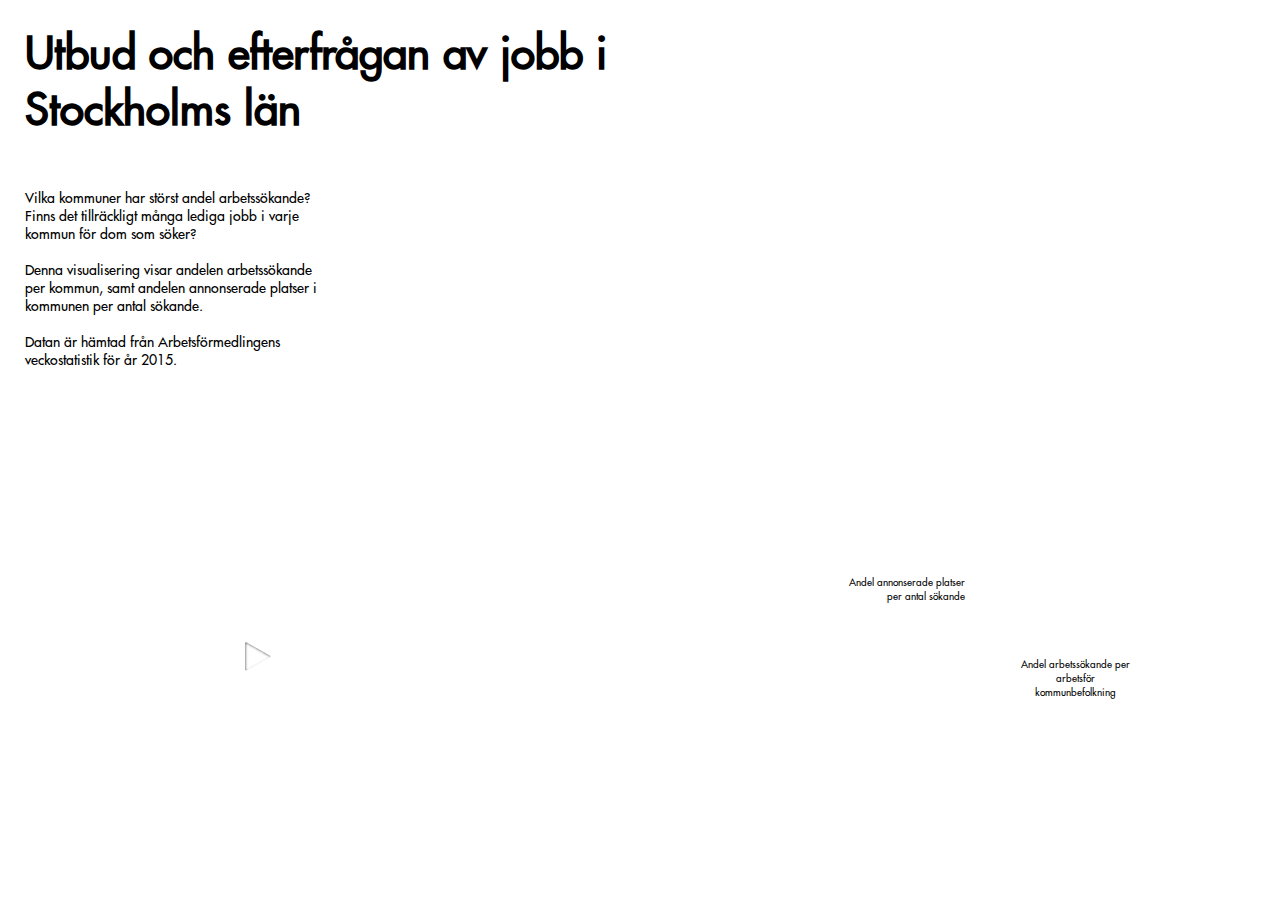
<file: index.html>
<!DOCTYPE html>
<html lang="en">

<head>
    <meta http-equiv="X-UA-Compatible" content="IE=edge">
    <meta charset="utf-8">    
    <meta name="viewport" content="width=device-width, initial-scale=1">
    <!-- The above 3 meta tags *must* come first in the head; any other head content must come *after* these tags -->
    <title>Geoshepherds</title>
    <meta name="description" content="Visualisering av utbud och efterfrågan av arbete i Stockholms Län">
    <meta name="keywords" content="Data visualisation, GIS, Map design, arbetslöshet, jobb, platser, utbud och efterfrågan, Stockholms län">
    <meta name="author" content="geoshepherds">  
    <link href="d3.slider.css" rel="stylesheet" type="text/css">
    <link href="style.css" rel="stylesheet" type="text/css">
    
    <!-- HTML5 shim and Respond.js for IE8 support of HTML5 elements and media queries -->
    <!-- WARNING: Respond.js doesn't work if you view the page via file:// -->
    <!--[if lt IE 9]>
      <script src="https://oss.maxcdn.com/html5shiv/3.7.2/html5shiv.min.js"></script>
      <script src="https://oss.maxcdn.com/respond/1.4.2/respond.min.js"></script>
    <![endif]-->
    

</head>
    
<body>
    
    <div id="visContaier">    
        <div id="mapContainer"></div>
        <div id="play"></div>
        <div id="timeSlider">
            <div id="sliderDiv"></div>
            <div id="sliderProbe">
                <p></p>
                <div></div>
            </div>
        </div>
        
        <h1 id="mainTitle">Utbud och efterfrågan av jobb i Stockholms län</h1>
        <p id="mainText">Vilka kommuner har störst andel arbetssökande?Finns det tillräckligt många lediga jobb i varje kommun för dom som söker?<br><br>Denna visualisering visar andelen arbetssökande per kommun, samt andelen annonserade platser i kommunen per antal sökande.<br><br>Datan är hämtad från Arbetsförmedlingens veckostatistik för år 2015.</p>
        <p class="legendText" id="platserText">Andel annonserade platser per antal sökande</p>
        <p class="legendText" id="sokandeText">Andel arbetssökande per arbetsför kommunbefolkning</p>
        
        <div id="weekText"></div>
        
        
    </div>
    
    

    
<footer>
    
</footer>
    
    <script src="https://ajax.googleapis.com/ajax/libs/jquery/1.12.2/jquery.min.js"></script>
    
    <script src="https://d3js.org/d3.v3.min.js" charset="utf-8"></script>
    <script src="http://d3js.org/queue.v1.min.js"></script>
    <script src="slider.js"></script>
    <script src="app.js"></script>
    
    
</body>
    
</html>
</file>
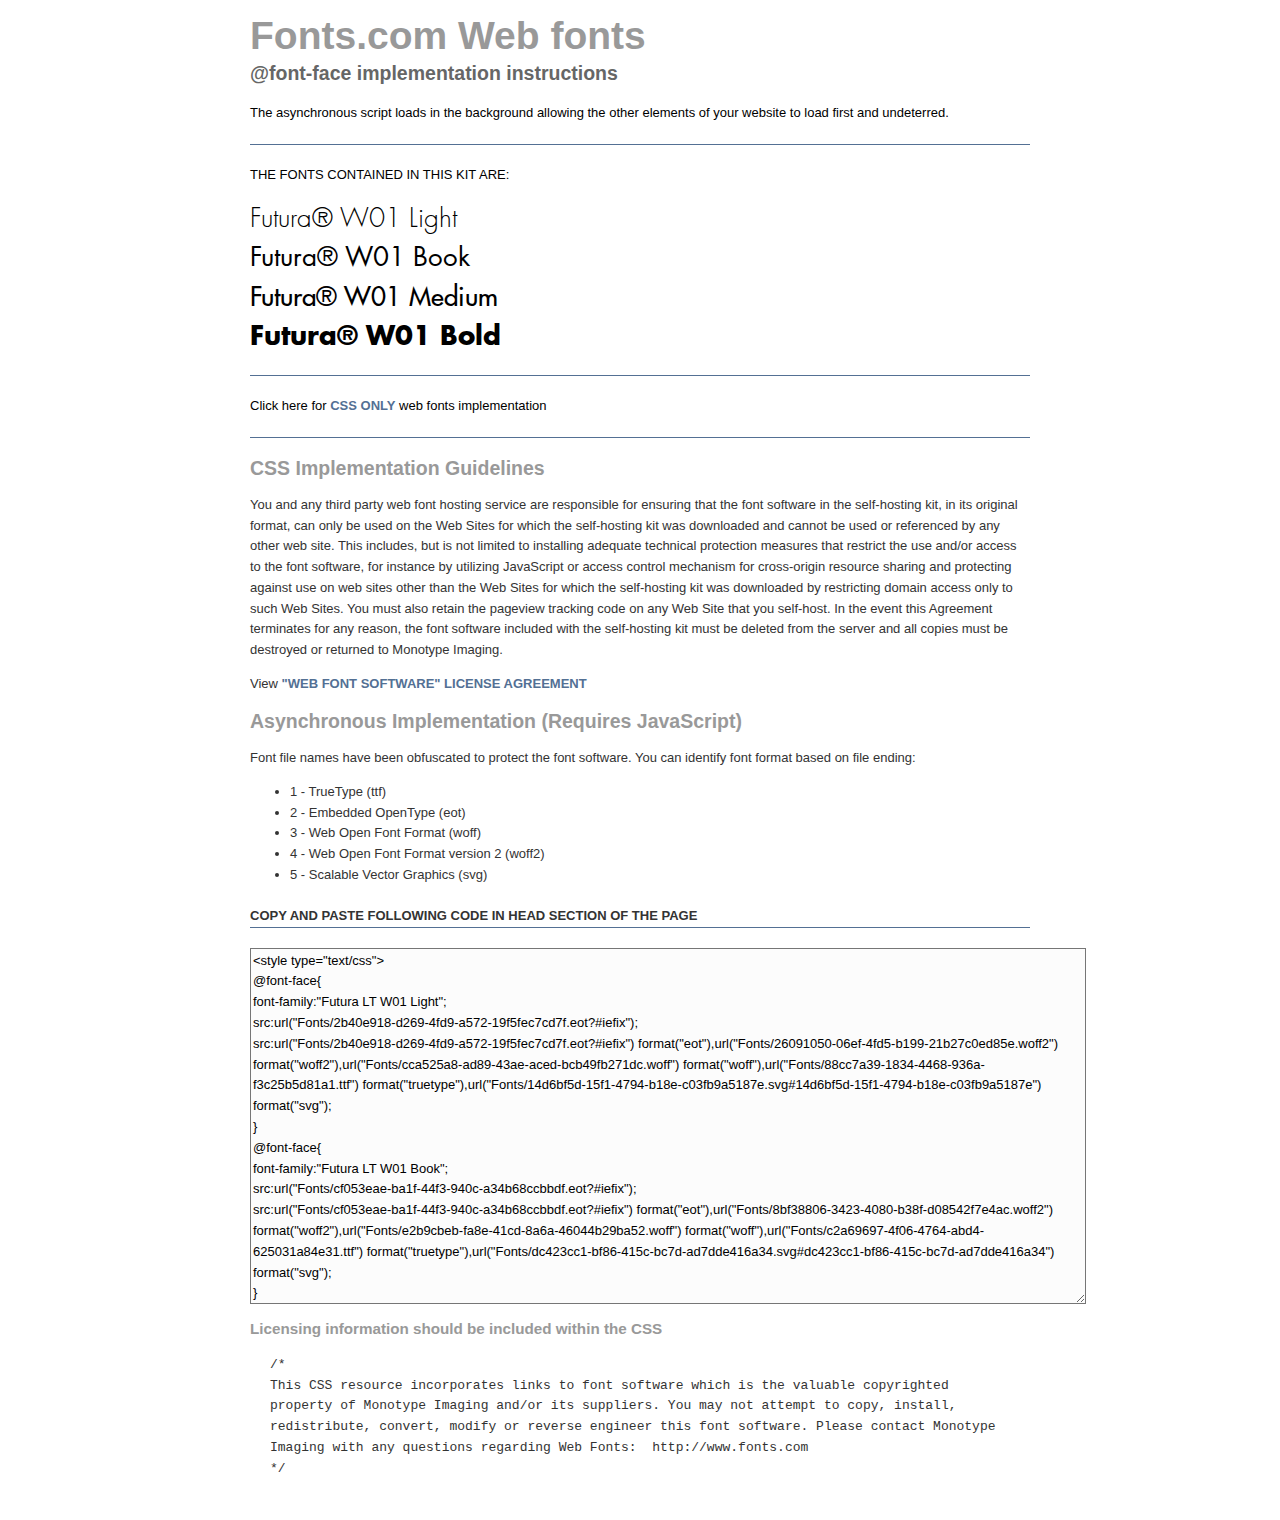
<file: jobsupplydemand-01052016/demo-async.htm>
<!DOCTYPE html PUBLIC "-//W3C//DTD XHTML 1.0 Transitional//EN" "http://www.w3.org/TR/xhtml1/DTD/xhtml1-transitional.dtd">
<html xmlns="http://www.w3.org/1999/xhtml">
<head>
    <title>Webfonts Demo</title>
    <meta http-equiv="Content-Type" content="text/html; charset=UTF-8" />
    <style type="text/css">
	    body, textarea { font-family:Arial, Sans-Serif; line-height:1.6em; font-size:13px; }
	    h1 { font-size:3em; }
	    h2, h3 { color:#999; }
	    .content { width:780px; margin: 20px auto 40px; }
	    .demo { font-weight:bold; font-style:normal; color: #999 }
	    .fontdisplay {font-size:2em;line-height:150%;margin: 10px 40px 0px 0px;}
	    .guidelines { color:#333; }
	    pre { padding:0 0 0 20px; }
	    hr { border:0; border-bottom:1px solid #537094; margin:20px 0; }
	    .link { color: #537094;text-decoration:none; font-weight:bold;}
	    .uc {text-transform:uppercase}
	    
    </style>
    <style type="text/css">
@font-face{
font-family:"Futura LT W01 Light";
src:url("Fonts/2b40e918-d269-4fd9-a572-19f5fec7cd7f.eot?#iefix");
src:url("Fonts/2b40e918-d269-4fd9-a572-19f5fec7cd7f.eot?#iefix") format("eot"),url("Fonts/26091050-06ef-4fd5-b199-21b27c0ed85e.woff2") format("woff2"),url("Fonts/cca525a8-ad89-43ae-aced-bcb49fb271dc.woff") format("woff"),url("Fonts/88cc7a39-1834-4468-936a-f3c25b5d81a1.ttf") format("truetype"),url("Fonts/14d6bf5d-15f1-4794-b18e-c03fb9a5187e.svg#14d6bf5d-15f1-4794-b18e-c03fb9a5187e") format("svg");
}
@font-face{
font-family:"Futura LT W01 Book";
src:url("Fonts/cf053eae-ba1f-44f3-940c-a34b68ccbbdf.eot?#iefix");
src:url("Fonts/cf053eae-ba1f-44f3-940c-a34b68ccbbdf.eot?#iefix") format("eot"),url("Fonts/8bf38806-3423-4080-b38f-d08542f7e4ac.woff2") format("woff2"),url("Fonts/e2b9cbeb-fa8e-41cd-8a6a-46044b29ba52.woff") format("woff"),url("Fonts/c2a69697-4f06-4764-abd4-625031a84e31.ttf") format("truetype"),url("Fonts/dc423cc1-bf86-415c-bc7d-ad7dde416a34.svg#dc423cc1-bf86-415c-bc7d-ad7dde416a34") format("svg");
}
@font-face{
font-family:"Futura LT W01 Medium";
src:url("Fonts/0a41510f-c527-4001-89c5-d66d2c9ed34b.eot?#iefix");
src:url("Fonts/0a41510f-c527-4001-89c5-d66d2c9ed34b.eot?#iefix") format("eot"),url("Fonts/e17c7943-8db2-4470-9e2a-74a8d01f6776.woff2") format("woff2"),url("Fonts/6c72b0cb-89a1-4da9-8574-9244967bd9d6.woff") format("woff"),url("Fonts/dd79c75a-b0c9-4d70-a5a7-bdde1d5449fd.ttf") format("truetype"),url("Fonts/c35c8eec-24d3-4ed7-9159-df80a008bf54.svg#c35c8eec-24d3-4ed7-9159-df80a008bf54") format("svg");
}
@font-face{
font-family:"Futura LT W01 Bold";
src:url("Fonts/87f56fc1-ab05-4355-90af-9e83740663af.eot?#iefix");
src:url("Fonts/87f56fc1-ab05-4355-90af-9e83740663af.eot?#iefix") format("eot"),url("Fonts/3cf9e1e8-63a2-497f-86ed-6b63d6de1986.woff2") format("woff2"),url("Fonts/184895ac-545b-450b-9d3a-c0a0a7620977.woff") format("woff"),url("Fonts/bf8628d2-1ae0-4645-ba3f-3ce62d8d907c.ttf") format("truetype"),url("Fonts/20073de8-56dd-4e4c-9434-5097c3f2fd28.svg#20073de8-56dd-4e4c-9434-5097c3f2fd28") format("svg");
}
</style>
<script type="text/javascript">
var MTIProjectId='2e00e97e-5793-4326-8412-208807d6e8ef';
 (function() {
        var mtiTracking = document.createElement('script');
        mtiTracking.type='text/javascript';
        mtiTracking.async='true';
         mtiTracking.src='mtiFontTrackingCode.js';
        (document.getElementsByTagName('head')[0]||document.getElementsByTagName('body')[0]).appendChild( mtiTracking );
   })();
</script>
</head>
<body>
    <div class="content">
        <h1 class="demo">Fonts.com Web fonts</h1>
        <p style="margin-top: -10px; font-size: 1.5em; color: #666"><b>@font-face implementation instructions</b></p>
        <p>The asynchronous script loads in the background allowing the other elements of your website to load first and undeterred.</p>
        <hr />
        <p class="uc">The fonts contained in this kit are:</p>
        <div class="fontdisplay">
            <div style="font-family:'Futura LT W01 Light';"> Futura® W01 Light </div>
<div style="font-family:'Futura LT W01 Book';"> Futura® W01 Book </div>
<div style="font-family:'Futura LT W01 Medium';"> Futura® W01 Medium </div>
<div style="font-family:'Futura LT W01 Bold';"> Futura® W01 Bold </div>

        </div>
        <hr />
        Click here for <a class="link uc" href="demo.htm">css only</a> web fonts implementation
        <hr />
        <div class="guidelines">
            <h2>CSS Implementation Guidelines</h2>
            <p>You and any third party web font hosting service are responsible for ensuring that the font software in the self-hosting kit, in its original format, can only be used on the Web Sites for which the self-hosting kit was downloaded and cannot be used or referenced by any other web site. This includes, but is not limited to installing adequate technical protection measures that restrict the use and/or access to the font software, for instance by utilizing JavaScript or access control mechanism for cross-origin resource sharing and protecting against use on web sites other than the Web Sites for which the self-hosting kit was downloaded by restricting domain access only to such Web Sites. You must also retain the pageview tracking code on any Web Site that you self-host. In the event this Agreement terminates for any reason, the font software included with the self-hosting kit must be deleted from the server and all copies must be destroyed or returned to Monotype Imaging.</p>
            <p>View <a class="link" href="http://new.fonts.com/info/legal/eula/web-fonts" target="_blank">"WEB FONT SOFTWARE" LICENSE AGREEMENT</a></p>
            <h2>Asynchronous Implementation (Requires JavaScript)</h2>
            <p>Font file names have been obfuscated to protect the font software. You can identify font format based on file ending:</p>
            <ul>
                <li>1 - TrueType (ttf)</li>
                <li>2 - Embedded OpenType (eot)</li>
                <li>3 - Web Open Font Format (woff)</li>
                <li>4 - Web Open Font Format version 2 (woff2)</li>
                <li>5 - Scalable Vector Graphics (svg)</li>
                
            </ul>
            <p class="uc" style="margin: 20px 0px -20px;"><b>Copy and paste following code in head section of the page</b></p>
            <hr />
            <textarea style="width: 830px; height: 350px; border: 1 #fff solid; background-color: #fcfcfc;"><style type="text/css">
@font-face{
font-family:"Futura LT W01 Light";
src:url("Fonts/2b40e918-d269-4fd9-a572-19f5fec7cd7f.eot?#iefix");
src:url("Fonts/2b40e918-d269-4fd9-a572-19f5fec7cd7f.eot?#iefix") format("eot"),url("Fonts/26091050-06ef-4fd5-b199-21b27c0ed85e.woff2") format("woff2"),url("Fonts/cca525a8-ad89-43ae-aced-bcb49fb271dc.woff") format("woff"),url("Fonts/88cc7a39-1834-4468-936a-f3c25b5d81a1.ttf") format("truetype"),url("Fonts/14d6bf5d-15f1-4794-b18e-c03fb9a5187e.svg#14d6bf5d-15f1-4794-b18e-c03fb9a5187e") format("svg");
}
@font-face{
font-family:"Futura LT W01 Book";
src:url("Fonts/cf053eae-ba1f-44f3-940c-a34b68ccbbdf.eot?#iefix");
src:url("Fonts/cf053eae-ba1f-44f3-940c-a34b68ccbbdf.eot?#iefix") format("eot"),url("Fonts/8bf38806-3423-4080-b38f-d08542f7e4ac.woff2") format("woff2"),url("Fonts/e2b9cbeb-fa8e-41cd-8a6a-46044b29ba52.woff") format("woff"),url("Fonts/c2a69697-4f06-4764-abd4-625031a84e31.ttf") format("truetype"),url("Fonts/dc423cc1-bf86-415c-bc7d-ad7dde416a34.svg#dc423cc1-bf86-415c-bc7d-ad7dde416a34") format("svg");
}
@font-face{
font-family:"Futura LT W01 Medium";
src:url("Fonts/0a41510f-c527-4001-89c5-d66d2c9ed34b.eot?#iefix");
src:url("Fonts/0a41510f-c527-4001-89c5-d66d2c9ed34b.eot?#iefix") format("eot"),url("Fonts/e17c7943-8db2-4470-9e2a-74a8d01f6776.woff2") format("woff2"),url("Fonts/6c72b0cb-89a1-4da9-8574-9244967bd9d6.woff") format("woff"),url("Fonts/dd79c75a-b0c9-4d70-a5a7-bdde1d5449fd.ttf") format("truetype"),url("Fonts/c35c8eec-24d3-4ed7-9159-df80a008bf54.svg#c35c8eec-24d3-4ed7-9159-df80a008bf54") format("svg");
}
@font-face{
font-family:"Futura LT W01 Bold";
src:url("Fonts/87f56fc1-ab05-4355-90af-9e83740663af.eot?#iefix");
src:url("Fonts/87f56fc1-ab05-4355-90af-9e83740663af.eot?#iefix") format("eot"),url("Fonts/3cf9e1e8-63a2-497f-86ed-6b63d6de1986.woff2") format("woff2"),url("Fonts/184895ac-545b-450b-9d3a-c0a0a7620977.woff") format("woff"),url("Fonts/bf8628d2-1ae0-4645-ba3f-3ce62d8d907c.ttf") format("truetype"),url("Fonts/20073de8-56dd-4e4c-9434-5097c3f2fd28.svg#20073de8-56dd-4e4c-9434-5097c3f2fd28") format("svg");
}
</style>
<script type="text/javascript">
var MTIProjectId='2e00e97e-5793-4326-8412-208807d6e8ef';
 (function() {
        var mtiTracking = document.createElement('script');
        mtiTracking.type='text/javascript';
        mtiTracking.async='true';
         mtiTracking.src='mtiFontTrackingCode.js';
        (document.getElementsByTagName('head')[0]||document.getElementsByTagName('body')[0]).appendChild( mtiTracking );
   })();
</script></textarea>
            <h3>Licensing information should be included within the CSS</h3>
<pre>/*
This CSS resource incorporates links to font software which is the valuable copyrighted
property of Monotype Imaging and/or its suppliers. You may not attempt to copy, install,
redistribute, convert, modify or reverse engineer this font software. Please contact Monotype
Imaging with any questions regarding Web Fonts:  http://www.fonts.com
*/</pre>
        </div>
    </div>
</body>
</html>
</file>
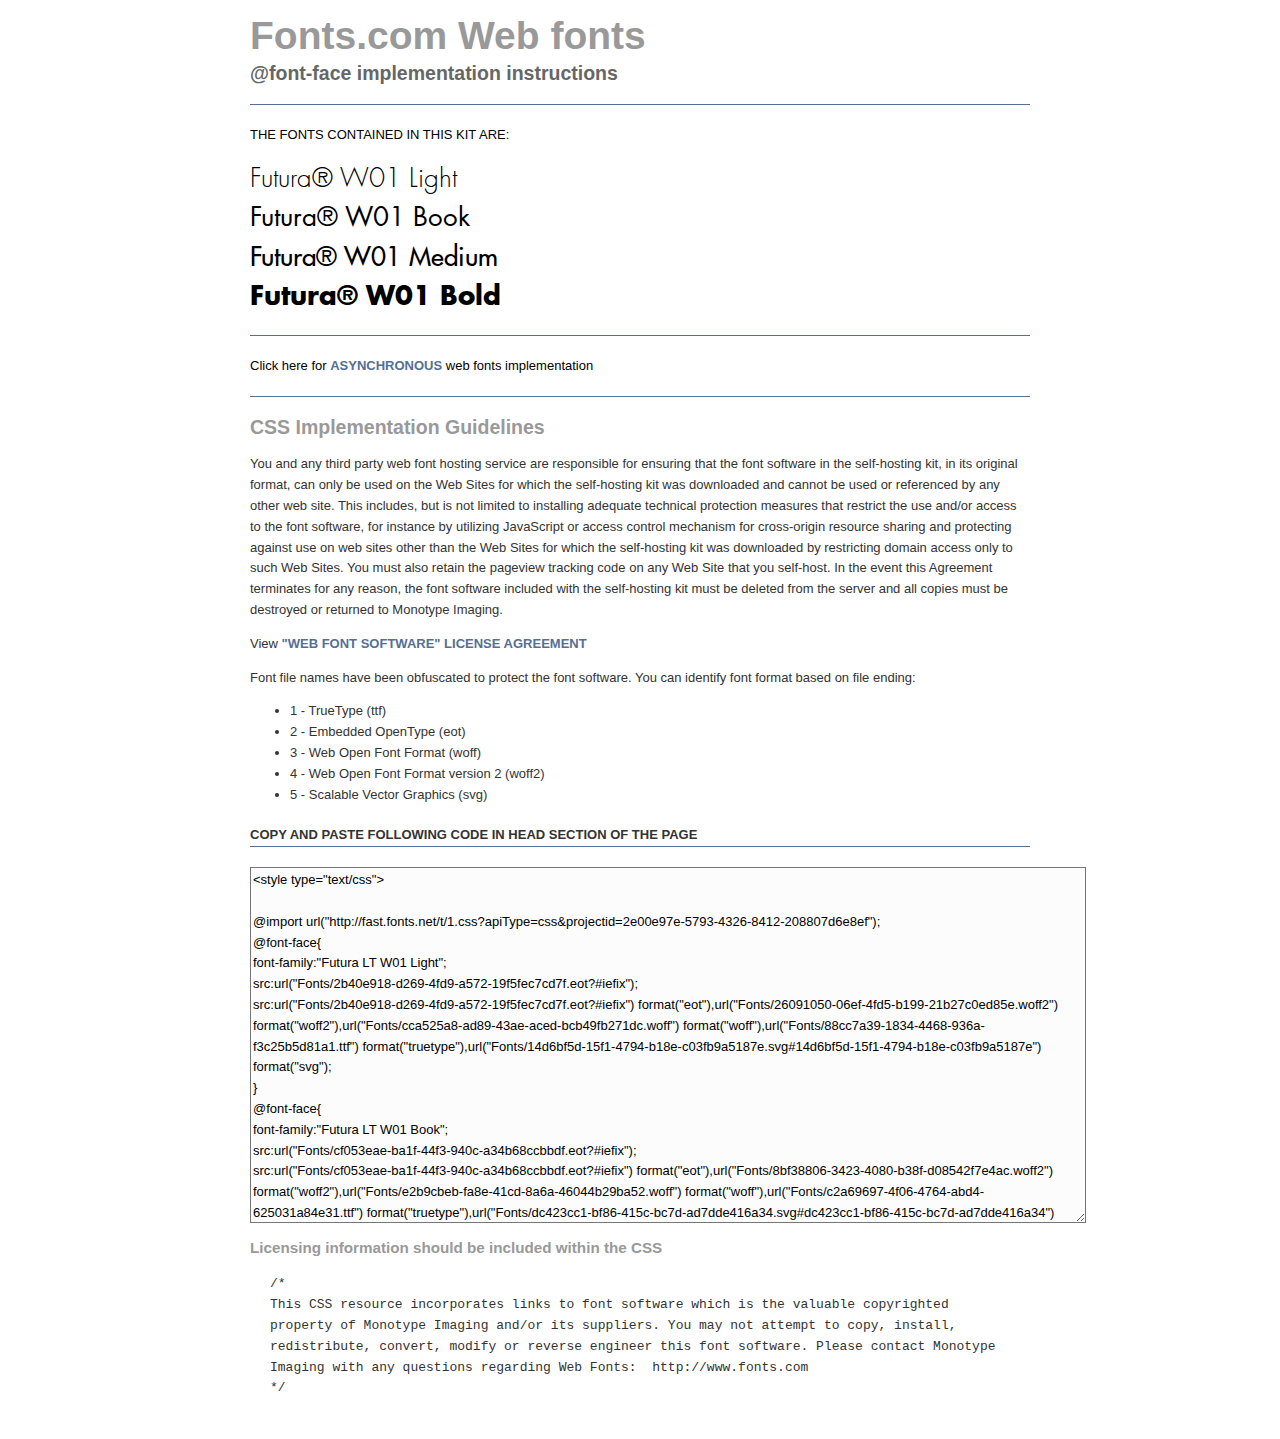
<file: jobsupplydemand-01052016/demo.htm>
<!DOCTYPE html PUBLIC "-//W3C//DTD XHTML 1.0 Transitional//EN" "http://www.w3.org/TR/xhtml1/DTD/xhtml1-transitional.dtd">
<html xmlns="http://www.w3.org/1999/xhtml">
<head>
    <title>Webfonts Demo</title>
    <meta http-equiv="Content-Type" content="text/html; charset=UTF-8" />
    <style type="text/css">
	    body, textarea { font-family:Arial, Sans-Serif; line-height:1.6em; font-size:13px; }
	    h1 { font-size:3em; }
	    h2, h3 { color:#999; }
	    .content { width:780px; margin: 20px auto 40px; }
	    .demo { font-weight:bold; font-style:normal; color: #999 }
	    .fontdisplay {font-size:2em;line-height:150%;margin: 10px 40px 0px 0px;}
	    .guidelines { color:#333; }
	    pre { padding:0 0 0 20px; }
	    hr { border:0; border-bottom:1px solid #537094; margin:20px 0; }
	    .link { color: #537094;text-decoration:none; font-weight:bold;}
	    .uc {text-transform:uppercase}
	    
    </style>
    <style type="text/css">

@import url("http://fast.fonts.net/t/1.css?apiType=css&projectid=2e00e97e-5793-4326-8412-208807d6e8ef");
@font-face{
font-family:"Futura LT W01 Light";
src:url("Fonts/2b40e918-d269-4fd9-a572-19f5fec7cd7f.eot?#iefix");
src:url("Fonts/2b40e918-d269-4fd9-a572-19f5fec7cd7f.eot?#iefix") format("eot"),url("Fonts/26091050-06ef-4fd5-b199-21b27c0ed85e.woff2") format("woff2"),url("Fonts/cca525a8-ad89-43ae-aced-bcb49fb271dc.woff") format("woff"),url("Fonts/88cc7a39-1834-4468-936a-f3c25b5d81a1.ttf") format("truetype"),url("Fonts/14d6bf5d-15f1-4794-b18e-c03fb9a5187e.svg#14d6bf5d-15f1-4794-b18e-c03fb9a5187e") format("svg");
}
@font-face{
font-family:"Futura LT W01 Book";
src:url("Fonts/cf053eae-ba1f-44f3-940c-a34b68ccbbdf.eot?#iefix");
src:url("Fonts/cf053eae-ba1f-44f3-940c-a34b68ccbbdf.eot?#iefix") format("eot"),url("Fonts/8bf38806-3423-4080-b38f-d08542f7e4ac.woff2") format("woff2"),url("Fonts/e2b9cbeb-fa8e-41cd-8a6a-46044b29ba52.woff") format("woff"),url("Fonts/c2a69697-4f06-4764-abd4-625031a84e31.ttf") format("truetype"),url("Fonts/dc423cc1-bf86-415c-bc7d-ad7dde416a34.svg#dc423cc1-bf86-415c-bc7d-ad7dde416a34") format("svg");
}
@font-face{
font-family:"Futura LT W01 Medium";
src:url("Fonts/0a41510f-c527-4001-89c5-d66d2c9ed34b.eot?#iefix");
src:url("Fonts/0a41510f-c527-4001-89c5-d66d2c9ed34b.eot?#iefix") format("eot"),url("Fonts/e17c7943-8db2-4470-9e2a-74a8d01f6776.woff2") format("woff2"),url("Fonts/6c72b0cb-89a1-4da9-8574-9244967bd9d6.woff") format("woff"),url("Fonts/dd79c75a-b0c9-4d70-a5a7-bdde1d5449fd.ttf") format("truetype"),url("Fonts/c35c8eec-24d3-4ed7-9159-df80a008bf54.svg#c35c8eec-24d3-4ed7-9159-df80a008bf54") format("svg");
}
@font-face{
font-family:"Futura LT W01 Bold";
src:url("Fonts/87f56fc1-ab05-4355-90af-9e83740663af.eot?#iefix");
src:url("Fonts/87f56fc1-ab05-4355-90af-9e83740663af.eot?#iefix") format("eot"),url("Fonts/3cf9e1e8-63a2-497f-86ed-6b63d6de1986.woff2") format("woff2"),url("Fonts/184895ac-545b-450b-9d3a-c0a0a7620977.woff") format("woff"),url("Fonts/bf8628d2-1ae0-4645-ba3f-3ce62d8d907c.ttf") format("truetype"),url("Fonts/20073de8-56dd-4e4c-9434-5097c3f2fd28.svg#20073de8-56dd-4e4c-9434-5097c3f2fd28") format("svg");
}

    </style>
</head>
<body>
    <div class="content">
        <h1 class="demo">Fonts.com Web fonts</h1>
        <p style="margin-top:-10px; font-size:1.5em;color:#666"><b>@font-face implementation instructions</b></p>
        <hr />
        <p class="uc">The fonts contained in this kit are:</p>
        <div class="fontdisplay">
<div style="font-family:'Futura LT W01 Light';"> Futura® W01 Light </div>
<div style="font-family:'Futura LT W01 Book';"> Futura® W01 Book </div>
<div style="font-family:'Futura LT W01 Medium';"> Futura® W01 Medium </div>
<div style="font-family:'Futura LT W01 Bold';"> Futura® W01 Bold </div>

        </div>
        <hr />
        Click here for <a class="link uc" href="demo-async.htm">asynchronous</a> web fonts implementation
        <hr />
        <div class="guidelines">
            <h2>CSS Implementation Guidelines</h2>
            <p>You and any third party web font hosting service are responsible for ensuring that the font software in the self-hosting kit, in its original format, can only be used on the Web Sites for which the self-hosting kit was downloaded and cannot be used or referenced by any other web site. This includes, but is not limited to installing adequate technical protection measures that restrict the use and/or access to the font software, for instance by utilizing JavaScript or access control mechanism for cross-origin resource sharing and protecting against use on web sites other than the Web Sites for which the self-hosting kit was downloaded by restricting domain access only to such Web Sites. You must also retain the pageview tracking code on any Web Site that you self-host. In the event this Agreement terminates for any reason, the font software included with the self-hosting kit must be deleted from the server and all copies must be destroyed or returned to Monotype Imaging.</p>
            <p>View <a class="link" href="http://new.fonts.com/info/legal/eula/web-fonts" target="_blank">"WEB FONT SOFTWARE" LICENSE AGREEMENT</a></p>
            <p>Font file names have been obfuscated to protect the font software. You can identify font format based on file ending:</p>
            <ul>
                <li>1 - TrueType (ttf)</li>
                <li>2 - Embedded OpenType (eot)</li>
                <li>3 - Web Open Font Format (woff)</li>
                <li>4 - Web Open Font Format version 2 (woff2)</li>
                <li>5 - Scalable Vector Graphics (svg)</li>
            </ul>
            <p class="uc" style="margin: 20px 0px -20px;"><b>Copy and paste following code in head section of the page</b></p>
            <hr />
            <textarea style="width:830px; height:350px; border:1 #fff solid; background-color:#fcfcfc;"><style type="text/css">

@import url("http://fast.fonts.net/t/1.css?apiType=css&projectid=2e00e97e-5793-4326-8412-208807d6e8ef");
@font-face{
font-family:"Futura LT W01 Light";
src:url("Fonts/2b40e918-d269-4fd9-a572-19f5fec7cd7f.eot?#iefix");
src:url("Fonts/2b40e918-d269-4fd9-a572-19f5fec7cd7f.eot?#iefix") format("eot"),url("Fonts/26091050-06ef-4fd5-b199-21b27c0ed85e.woff2") format("woff2"),url("Fonts/cca525a8-ad89-43ae-aced-bcb49fb271dc.woff") format("woff"),url("Fonts/88cc7a39-1834-4468-936a-f3c25b5d81a1.ttf") format("truetype"),url("Fonts/14d6bf5d-15f1-4794-b18e-c03fb9a5187e.svg#14d6bf5d-15f1-4794-b18e-c03fb9a5187e") format("svg");
}
@font-face{
font-family:"Futura LT W01 Book";
src:url("Fonts/cf053eae-ba1f-44f3-940c-a34b68ccbbdf.eot?#iefix");
src:url("Fonts/cf053eae-ba1f-44f3-940c-a34b68ccbbdf.eot?#iefix") format("eot"),url("Fonts/8bf38806-3423-4080-b38f-d08542f7e4ac.woff2") format("woff2"),url("Fonts/e2b9cbeb-fa8e-41cd-8a6a-46044b29ba52.woff") format("woff"),url("Fonts/c2a69697-4f06-4764-abd4-625031a84e31.ttf") format("truetype"),url("Fonts/dc423cc1-bf86-415c-bc7d-ad7dde416a34.svg#dc423cc1-bf86-415c-bc7d-ad7dde416a34") format("svg");
}
@font-face{
font-family:"Futura LT W01 Medium";
src:url("Fonts/0a41510f-c527-4001-89c5-d66d2c9ed34b.eot?#iefix");
src:url("Fonts/0a41510f-c527-4001-89c5-d66d2c9ed34b.eot?#iefix") format("eot"),url("Fonts/e17c7943-8db2-4470-9e2a-74a8d01f6776.woff2") format("woff2"),url("Fonts/6c72b0cb-89a1-4da9-8574-9244967bd9d6.woff") format("woff"),url("Fonts/dd79c75a-b0c9-4d70-a5a7-bdde1d5449fd.ttf") format("truetype"),url("Fonts/c35c8eec-24d3-4ed7-9159-df80a008bf54.svg#c35c8eec-24d3-4ed7-9159-df80a008bf54") format("svg");
}
@font-face{
font-family:"Futura LT W01 Bold";
src:url("Fonts/87f56fc1-ab05-4355-90af-9e83740663af.eot?#iefix");
src:url("Fonts/87f56fc1-ab05-4355-90af-9e83740663af.eot?#iefix") format("eot"),url("Fonts/3cf9e1e8-63a2-497f-86ed-6b63d6de1986.woff2") format("woff2"),url("Fonts/184895ac-545b-450b-9d3a-c0a0a7620977.woff") format("woff"),url("Fonts/bf8628d2-1ae0-4645-ba3f-3ce62d8d907c.ttf") format("truetype"),url("Fonts/20073de8-56dd-4e4c-9434-5097c3f2fd28.svg#20073de8-56dd-4e4c-9434-5097c3f2fd28") format("svg");
}

</style>

</textarea>
            <h3>Licensing information should be included within the CSS</h3>
<pre>/*
This CSS resource incorporates links to font software which is the valuable copyrighted
property of Monotype Imaging and/or its suppliers. You may not attempt to copy, install,
redistribute, convert, modify or reverse engineer this font software. Please contact Monotype
Imaging with any questions regarding Web Fonts:  http://www.fonts.com
*/</pre>
        </div>
    </div>
</body>
</html>
</file>
<file: d3.slider.css>
.d3-slider {
    position: relative;
    font-family: Verdana,Arial,sans-serif;
    font-size: 1.1em;
    z-index: 2;
    background: -webkit-linear-gradient(#808080, #f3f3f3 15%, #fff 44%);
    background: linear-gradient(#808080, #f3f3f3 15%, #fff 44%);
    box-shadow: inset 0 0 3px rgba(132,132,132,0.75);
    border-radius: 4px;
    border: none;
    height: 20px;
}

.d3-slider-horizontal {
    height: 20px;
}  

.d3-slider-range {
  background:#2980b9;
  left:0px;
  right:0px;
  height: 0.8em;
  position: absolute;
}

.d3-slider-range-vertical {
  background:#2980b9;
  left:0px;
  right:0px;
  position: absolute;
  top:0;
}

.d3-slider-vertical {
    width: .8em;
    height: 100px;
}      

.d3-slider-handle {
    position: absolute;
    z-index: 3;
    height: 20px;
    width: 15px;
    border-radius: 4px;
    background: #cc7a00;
    border: none;
    cursor: pointer;
    box-shadow: 1px 0 1px 0 rgba(132,132,132,0.75);
    box-shadow: -1px 0 1px 0 rgba(132,132,132,0.75);
}

/*
.d3-slider-handle:hover {
    border: 1px solid #999999;
}
*/

.d3-slider-horizontal .d3-slider-handle {
    top: 0;
    margin-left: -7.5px;
}

.d3-slider-axis {
    position: relative;
    z-index: 1;    
}

.d3-slider-axis-bottom {
    top: .8em;
}

.d3-slider-axis-right {
    left: .8em;
}

.d3-slider-axis path {
    stroke-width: 0;
    fill: none;
}

.d3-slider-axis line {
    fill: none;
    stroke: #aaa;
    shape-rendering: crispEdges;
}

.d3-slider-axis text {
    font-size: 11px;
}

.d3-slider-vertical .d3-slider-handle {
    left: -.25em;
    margin-left: 0;
    margin-bottom: -.6em;      
}
</file>
<file: style.css>
@import url("http://fast.fonts.net/t/1.css?apiType=css&projectid=2e00e97e-5793-4326-8412-208807d6e8ef");
@font-face{
font-family:"Futura Light";
src:url("Fonts/2b40e918-d269-4fd9-a572-19f5fec7cd7f.eot?#iefix");
src:url("Fonts/2b40e918-d269-4fd9-a572-19f5fec7cd7f.eot?#iefix") format("eot"),url("Fonts/26091050-06ef-4fd5-b199-21b27c0ed85e.woff2") format("woff2"),url("Fonts/cca525a8-ad89-43ae-aced-bcb49fb271dc.woff") format("woff"),url("Fonts/88cc7a39-1834-4468-936a-f3c25b5d81a1.ttf") format("truetype"),url("Fonts/14d6bf5d-15f1-4794-b18e-c03fb9a5187e.svg#14d6bf5d-15f1-4794-b18e-c03fb9a5187e") format("svg");
}
@font-face{
font-family:"Futura Book";
src:url("Fonts/cf053eae-ba1f-44f3-940c-a34b68ccbbdf.eot?#iefix");
src:url("Fonts/cf053eae-ba1f-44f3-940c-a34b68ccbbdf.eot?#iefix") format("eot"),url("Fonts/8bf38806-3423-4080-b38f-d08542f7e4ac.woff2") format("woff2"),url("Fonts/e2b9cbeb-fa8e-41cd-8a6a-46044b29ba52.woff") format("woff"),url("Fonts/c2a69697-4f06-4764-abd4-625031a84e31.ttf") format("truetype"),url("Fonts/dc423cc1-bf86-415c-bc7d-ad7dde416a34.svg#dc423cc1-bf86-415c-bc7d-ad7dde416a34") format("svg");
}
@font-face{
font-family:"Futura Medium";
src:url("Fonts/0a41510f-c527-4001-89c5-d66d2c9ed34b.eot?#iefix");
src:url("Fonts/0a41510f-c527-4001-89c5-d66d2c9ed34b.eot?#iefix") format("eot"),url("Fonts/e17c7943-8db2-4470-9e2a-74a8d01f6776.woff2") format("woff2"),url("Fonts/6c72b0cb-89a1-4da9-8574-9244967bd9d6.woff") format("woff"),url("Fonts/dd79c75a-b0c9-4d70-a5a7-bdde1d5449fd.ttf") format("truetype"),url("Fonts/c35c8eec-24d3-4ed7-9159-df80a008bf54.svg#c35c8eec-24d3-4ed7-9159-df80a008bf54") format("svg");
}
@font-face{
font-family:"Futura Bold";
src:url("Fonts/87f56fc1-ab05-4355-90af-9e83740663af.eot?#iefix");
src:url("Fonts/87f56fc1-ab05-4355-90af-9e83740663af.eot?#iefix") format("eot"),url("Fonts/3cf9e1e8-63a2-497f-86ed-6b63d6de1986.woff2") format("woff2"),url("Fonts/184895ac-545b-450b-9d3a-c0a0a7620977.woff") format("woff"),url("Fonts/bf8628d2-1ae0-4645-ba3f-3ce62d8d907c.ttf") format("truetype"),url("Fonts/20073de8-56dd-4e4c-9434-5097c3f2fd28.svg#20073de8-56dd-4e4c-9434-5097c3f2fd28") format("svg");
}


body {
    margin: 0;
    font-family:'Futura Medium', sans-serif;
}
#visContaier {
    width: 1280px;
    margin: auto;
    height: 700px;
    position: relative;
}

#mapContainer {
    width: 100%;
    height: 700px;
}


path {
    fill: none;
    stroke: #fff;
    stroke-width: 1px;
}

#play {
    height: 50px;
}


/* Legend styling */

path.domain {
    stroke: #D2D1D1;
}

.legendText {
    font-size: 10px;
    position: absolute;
    width: 120px;
}

#platserText {
    top: 565px;
    left: 845px;
    text-align: right;
}

#sokandeText {
    top: 647px;
    left: 1015px;
    text-align: center;
}

text {
    font-size: 10px;
}

/* Time slider styling */

#timeSlider {
    position: absolute;
    top: 630px;
    left: 290px;
}

#play {
    position: absolute;
    top: 642px;
    left: 245px;
    height: 30px;
    width: 30px;
    background-image: url(data/play-pause.png);
    background-position: -13px -15px;
    background-repeat: no-repeat;
    cursor: pointer;
}

#weekText {
    position: absolute;
    top: 645px;
}

#weekText p {
    font-family: 'Futura Bold', sans-serif;
    margin: 0 0 0 25px;
}





/* Type styling */

h1#mainTitle {
    font-size: 44px;
    width: 600px;
    position: absolute;
    top: 0;
    margin: 25px 25px 25px 25px;
}

p#mainText {
    font-size: 14px;
    width: 300px;
    position: absolute;
    top: 175px;
    margin-left: 25px;
    
}
</file>
